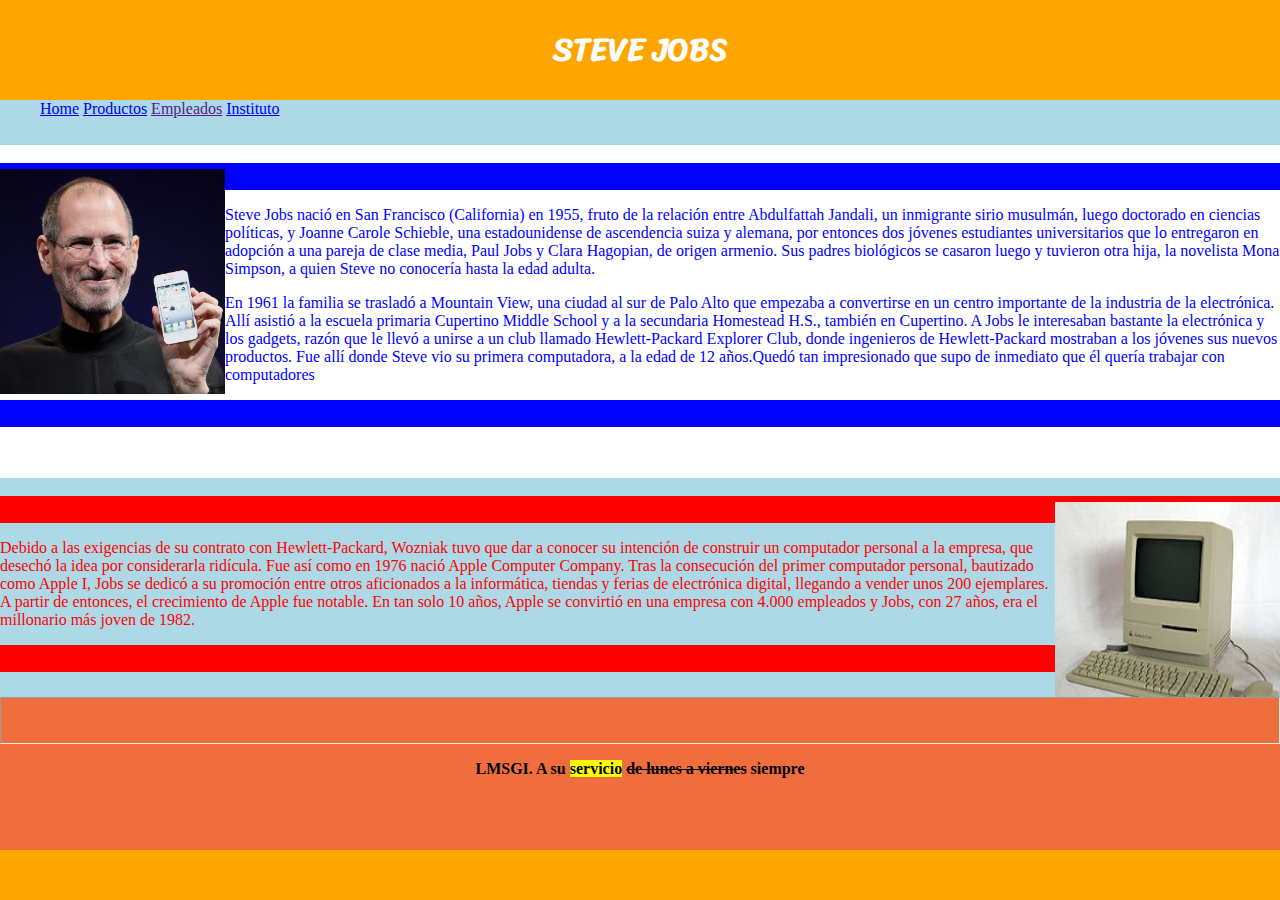
<file: index.html>
<!DOCTYPE html>
<html lang="es">
<head>
    <meta charset="UTF-8">
    <meta name="viewport" content="width=device-width, initial-scale=1.0">
    <title>Steve Jobs</title>
    <link rel="stylesheet" href="style.css">
</head>
<body>
    <header>
        <h1>STEVE JOBS</h1>
    </header>
    <nav>
        <a href="index.html">Home</a>
        <a href="productos.html">Productos</a>
        <a href="">Empleados</a>
        <a href="https://mestreacasa.gva.es/web/ieselgrao">Instituto</a>
    </nav>
    <main>
        <section class="jobs-1">
      
            <div>
              <img class="main-img" src="img/steve1.jpg" alt=""><p>Steve Jobs nació en San Francisco (California) en 1955,
                 ​ fruto de la relación entre Abdulfattah Jandali, un inmigrante sirio musulmán, 
                 luego doctorado en ciencias políticas, y Joanne Carole Schieble, una estadounidense de ascendencia suiza y alemana, 
                 por entonces dos jóvenes estudiantes universitarios que lo entregaron en adopción a una pareja de clase media, Paul Jobs y Clara Hagopian, de origen armenio.
                 ​ Sus padres biológicos se casaron luego y tuvieron otra hija, la novelista Mona Simpson, a quien Steve no conocería hasta la edad adulta.</p>
                 
             <p>En 1961 la familia se trasladó a Mountain View,​ una ciudad al sur de Palo Alto que empezaba a convertirse en un centro importante de la industria de la electrónica. 
                 Allí asistió a la escuela primaria Cupertino Middle School y a la secundaria Homestead H.S., también en Cupertino.
                 A Jobs le interesaban bastante la electrónica y los gadgets, razón que le llevó a unirse a un club llamado Hewlett-Packard Explorer Club, 
                 donde ingenieros de Hewlett-Packard mostraban a los jóvenes sus nuevos productos. 
                 Fue allí donde Steve vio su primera computadora, a la edad de 12 años.Quedó tan impresionado que supo de inmediato que él quería trabajar con computadores</p>
         
            </div> 
         </section>
     
         <section class="jobs-2">
             <div>
                <img src="img/macintosh.jpg" class="main-img main-img2" alt=""> <p>Debido a las exigencias de su contrato con Hewlett-Packard, Wozniak tuvo que dar a conocer su intención de construir un computador personal a la empresa, que desechó la idea por considerarla ridícula. Fue así como en 1976 nació Apple Computer Company.
                     Tras la consecución del primer computador personal, bautizado como Apple I, Jobs se dedicó a su promoción entre otros aficionados a la informática, 
                     tiendas y ferias de electrónica digital, llegando a vender unos 200 ejemplares. A partir de entonces, el crecimiento de Apple fue notable. 
                     En tan solo 10 años, Apple se convirtió en una empresa con 4.000 empleados y Jobs, con 27 años, era el millonario más joven de 1982.</p>
             </div>
         </section>
    </main>
    

    <footer>
        <hr>
        <p>LMSGI. A su <span class="amarillo">servicio</span> <span class="tachado">de lunes a viernes</span> siempre</p>
    </footer>
</body>
</html>
</file>
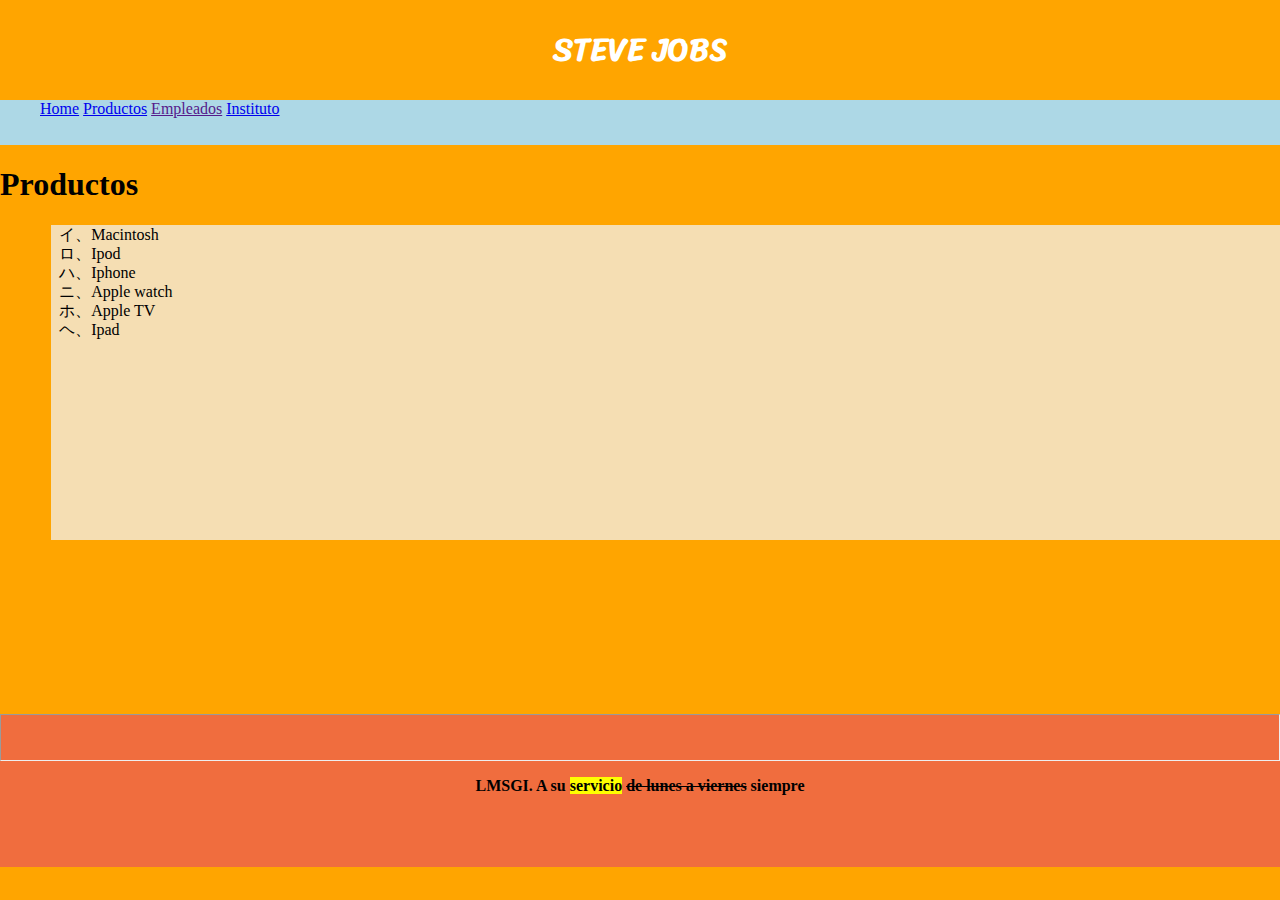
<file: productos.html>
<!DOCTYPE html>
<html lang="es">
<head>
    <meta charset="UTF-8">
    <meta name="viewport" content="width=device-width, initial-scale=1.0">
    <title>Productos</title>
    <link rel="stylesheet" href="style.css">
</head>
<body>
    <header>
        <h1>STEVE JOBS</h1>
    </header>
    <nav>
        <a href="index.html">Home</a>
        <a href="productos.html">Productos</a>
        <a href="">Empleados</a>
        <a href="https://mestreacasa.gva.es/web/ieselgrao">Instituto</a>
    </nav>

    <main class="main-products">
        <h1>Productos</h1>
        <section>
            <ul>
                <li>Macintosh</li>
                <li>Ipod</li>
                <li>Iphone</li>
                <li>Apple watch</li>
                <li>Apple TV</li>
                <li>Ipad</li>
            </ul>
        </section>
    </main>

    <footer class="prod-footer">
        <hr>
        <p>LMSGI. A su <span class="amarillo">servicio</span> <span class="tachado">de lunes a viernes</span> siempre</p>
    </footer>
</body>
</html>
</file>
<file: style.css>
@import url('https://fonts.googleapis.com/css2?family=Sriracha&display=swap');

/* *
{
    outline: 2px solid red;
} */

body
{
    margin: 0;
    background-color: orange;
}

header
{
    color: white;
    text-align: center;
    height: 100%;
    font-family: 'Sriracha';
    width: 100%;
}

nav
{
    background-color: lightblue;
    height: 5vh;
    padding-left: 40px;
}

.jobs-1
{
    height: 37vh;
    background-color: white;
    color: blue;  
}

.jobs-1 > div
{
    position: relative;
    top: 2vh;
    border-top: 3vh solid blue;
    border-bottom: 3vh solid blue;
}

.main-img
{
    width: 25vh;
    height: 25vh;
    float: left;
    position: relative;
    bottom: 1.33em;
}

.main-img2
{
    float:right
}

.jobs-2
{
    background-color: lightblue;
    height: 28vh;
    color: red;
}

.jobs-2 > div
{
    border-top: 3vh solid red;
    border-bottom: 3vh solid red;
    position: relative;
    top: 2vh;
}

footer
{
    position: relative;
    top: -4.5vh;
    background-color: rgb(240, 109, 62);
    height: 17vh;
}

footer > p 
{
    text-align: center;
    font-weight: bolder;
}

hr
{
    color: white;
    height: 5vh;
}

a:hover
{
    color: yellow;
}

.amarillo
{
    background-color: yellow;
}

.tachado
{
    text-decoration: line-through;
}


/* PRODUCTOS */


.main-products
{
    height: 50vh;
}

.main-products > section
{
    background-color:wheat;
    margin-left: 4vw;
    height: 35vh;
}

ul
{
    list-style-type: katakana-iroha;
}

.prod-footer
{
    top: 10vh;
}
</file>
